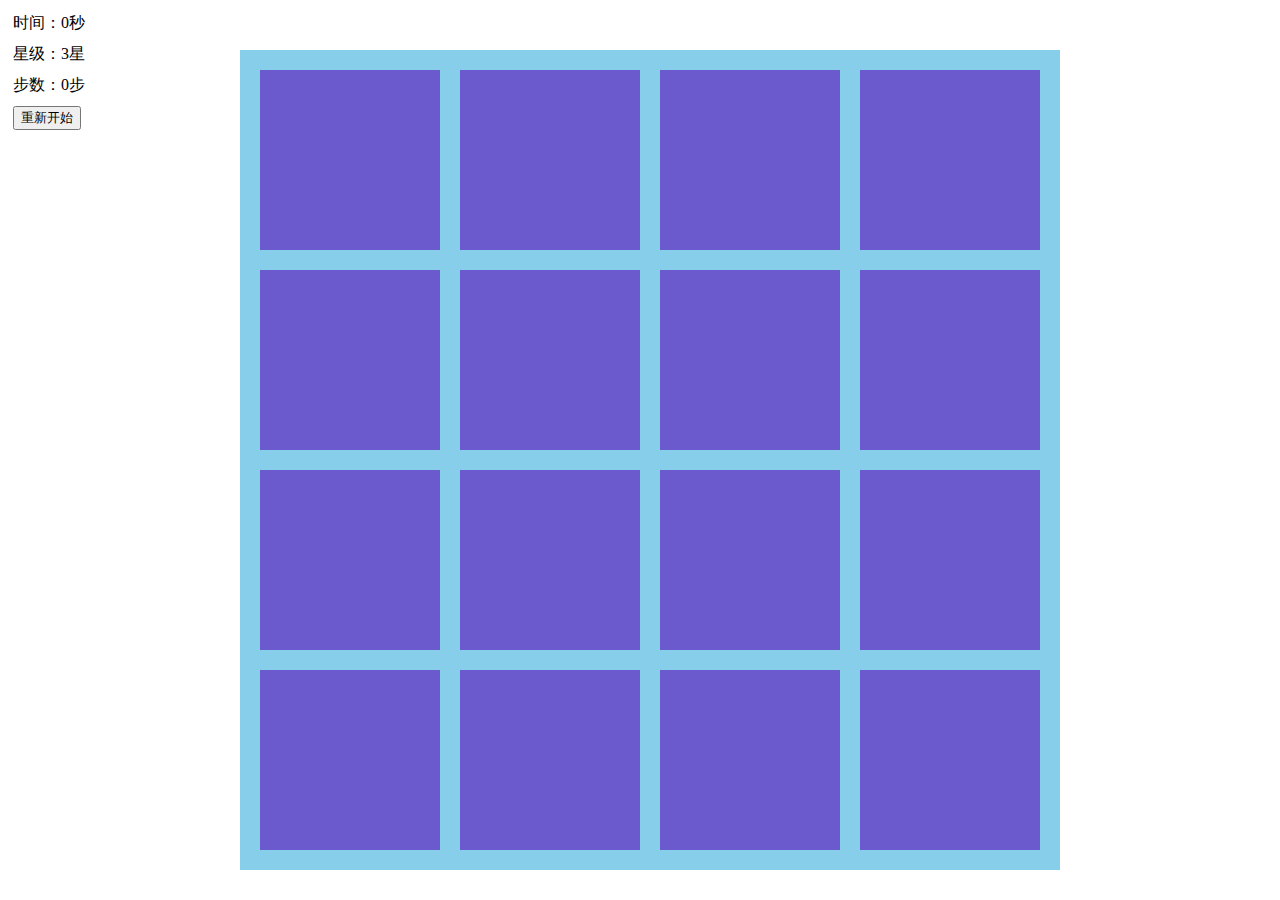
<file: card-game/index.html>
<!DOCTYPE html>
<html lang="en">
<head>
    <meta charset="UTF-8">
    <meta name="viewport" content="width=device-width, initial-scale=1.0">
    <meta http-equiv="X-UA-Compatible" content="ie=edge">
    <title>Document</title>
    <link rel="stylesheet" href="./main.css">
</head>
<body>
    <div id="info">
        <div>
            时间：<span id="timer">0</span>秒
        </div>
        <div>
            星级：<span id="star">3</span>星
        </div>
        <div>
            步数：<span id="moves">0</span>步
        </div>
        <div>
            <button onclick="init()">重新开始</button>
        </div>
    </div>
    <div id="arena" ></div>
    <script src="./main.js"></script>
</body>
</html>
</file>
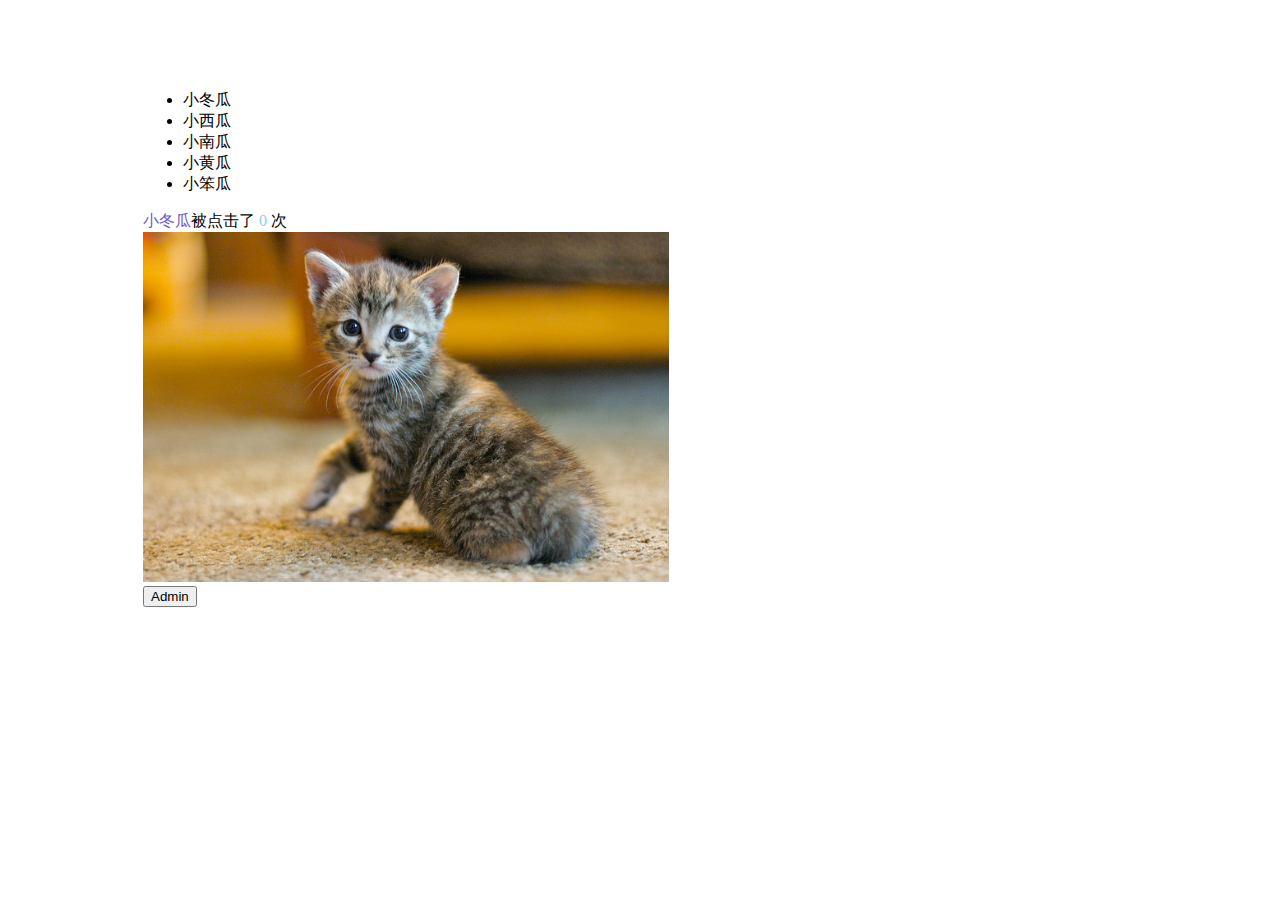
<file: cat-click/index.html>
<!DOCTYPE html>
<html lang="en">

<head>
    <meta charset="UTF-8">
    <meta name="viewport" content="width=device-width, initial-scale=1.0">
    <meta http-equiv="X-UA-Compatible" content="ie=edge">
    <title>Document</title>
    <link rel="stylesheet" href="./css//index.css">
</head>

<body>
    <div class="cat-house">
        <ul id="catList"></ul>
        <div id="catDetail">
            <div>
                <span class="cat-name"></span>被点击了
                <span class="click-times"></span>
                次
            </div>
            <div>
                <img class="cat-avatar" src="">
            </div>
        </div>
        <div id="edit-area">
            <button class="admin">Admin</button>
            <div class="form">
                <div>
                    <label>Name</label>
                    <input type="text" class="form-name">
                </div>
                <div>
                    <label>AvatarUrl</label>
                    <input type="text" class="form-avatar-url">
                </div>
                <div>
                    <label>ClickTimes</label>
                    <input type="text" class="form-click-times">
                </div>
                <div>
                    <button class="save">保存</button>
                    <button class="cancel">取消</button>
                </div>
            </div>
        </div>
    </div>

    <script src="https://code.jquery.com/jquery-3.3.1.min.js" integrity="sha256-FgpCb/KJQlLNfOu91ta32o/NMZxltwRo8QtmkMRdAu8="
        crossorigin="anonymous"></script>
    <script src="./js/index.js"></script>
</body>

</html>
</file>
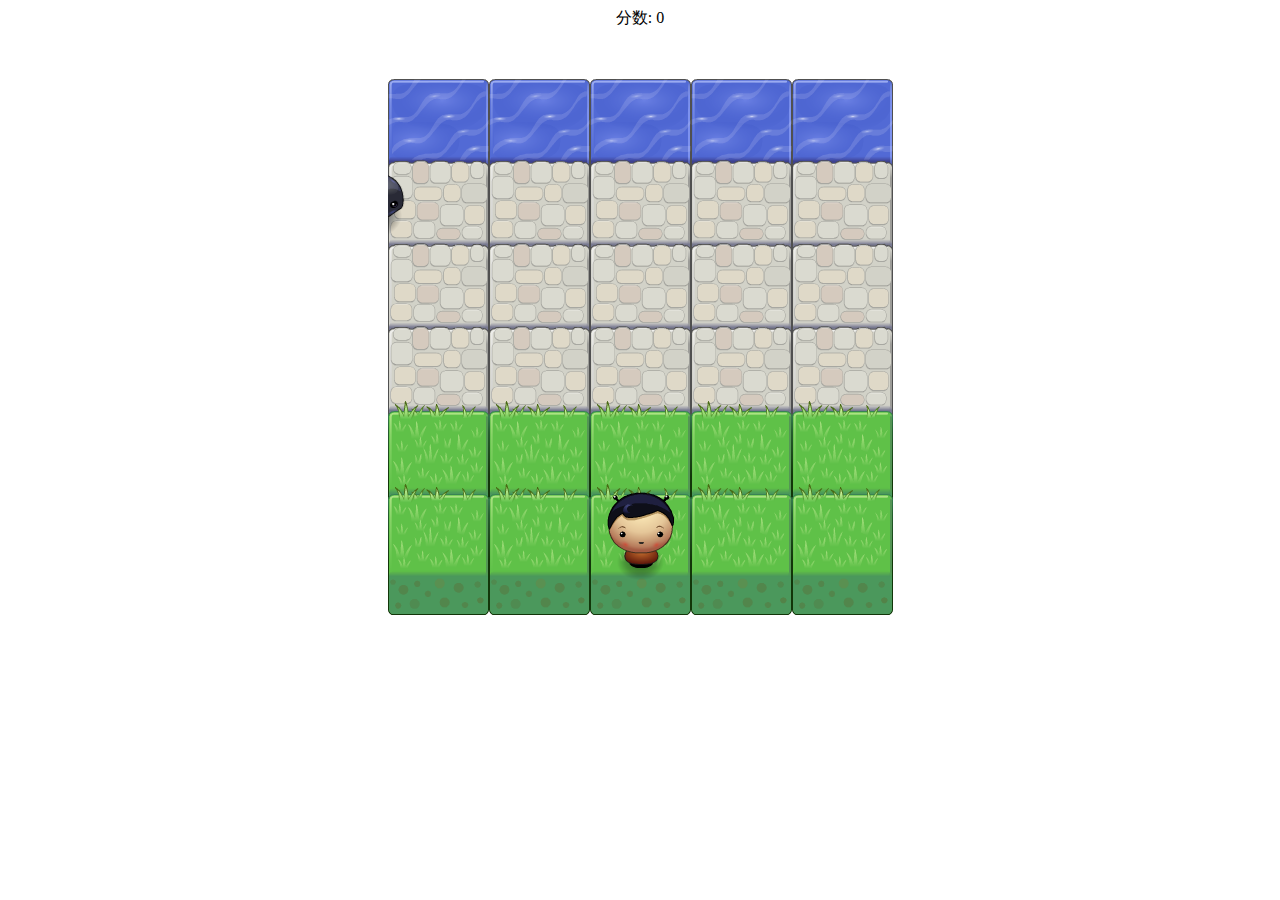
<file: frogger/index.html>
<!DOCTYPE html>
<html>
<head>
    <meta charset="UTF-8">
    <title>Effective JavaScript: Frogger</title>
    <link rel="stylesheet" href="css/style.css">
</head>
<body>
    <div>分数: <span id="score">0</span></div>
    <script src="js/resources.js"></script>
    <script src="js/app.js"></script>
    <script src="js/engine.js"></script>
</body>
</html>
</file>
<file: card-game/main.css>
#arena {
    background: skyblue;
    padding: 10px;
    position: absolute;
    top: calc(50vh - 400px);
    left: calc(50vw - 400px);
}
.card {
    display: inline-block;
    margin: 10px;
    background: slateblue;
    vertical-align: middle; /* inline-block元素包含文字和不包含文字基线会不一致*/
    text-align: center;
    color: white;
    font-size: 49px;
}
#info > div {
    padding: 5px;
}
</file>
<file: cat-click/css/index.css>
.cat-house {
  margin-top: 10vh;
  margin-left: 15vh
}

.cats {
  cursor: pointer;
}

.cat-avatar {
  height: 350px;
}

.cat-name {
  color: slateblue;
}

.click-times {
  color: skyblue;
}

.form {
  display: none;
}
</file>
<file: frogger/css/style.css>
body {
    text-align: center;
}
</file>
